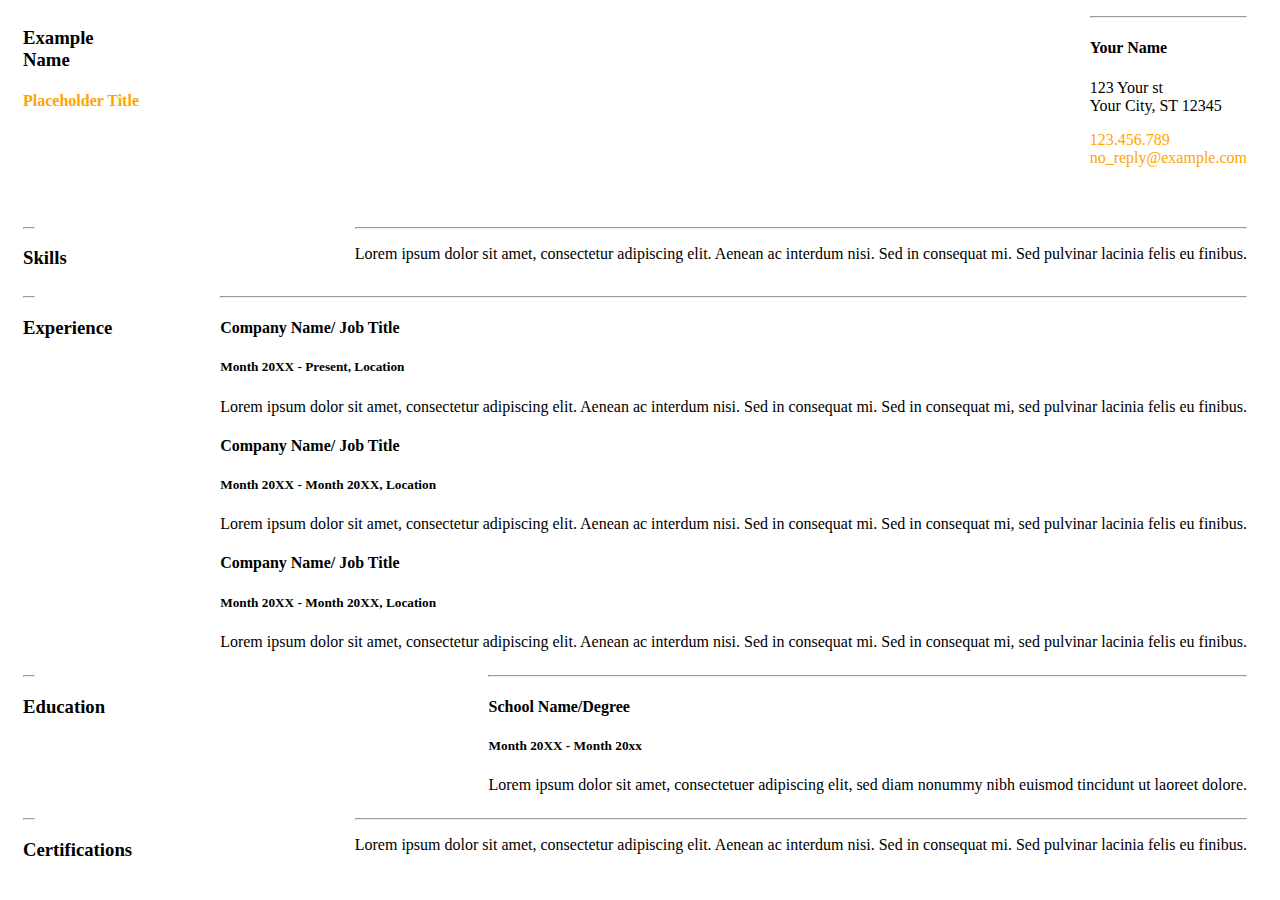
<file: index.html>
<html>
    <head>
        <link rel="stylesheet" href="css/main.css">
    </head>
    <body>
        <div class="contact-container">
            <div class="contact-item">
                <h3> Example <br> Name </h3>
                <h4> Placeholder Title </h4>
            </div>
            <div class="contact-item-text">
                <hr class="right-hr"></hr>
                <h4>Your Name</h4>
                <p> 123 Your st <br> Your City, ST 12345
                </p>
                <p class="contact"> 123.456.789 <br>no_reply@example.com</p>
            </div>
        </div>
        <br></br>
        <div class="skills-container">
            <div class="skill-item">
                <hr class="side-hr"></hr>
                <h3> Skills</h3>
            </div>
            <div class="skill-item-text">
                <hr class="right-hr"></hr>
                <p> Lorem ipsum dolor sit amet, consectetur adipiscing elit. Aenean ac interdum nisi. Sed in consequat mi. Sed pulvinar lacinia felis eu finibus.
                </p>
            </div>
        </div> 
        <div class="work-container">
            <div class="work-item">
                <hr class="side-hr"></hr>
               <h3> Experience</h3>
            </div>
            <div class="work-item-text">
                <hr class="right-hr"></hr>
                <h4> Company Name/ Job Title</h4>
                <h5> Month 20XX - Present, Location</h5>
                <p> Lorem ipsum dolor sit amet, consectetur adipiscing elit. Aenean ac interdum nisi. Sed in consequat mi. Sed in consequat mi, sed pulvinar lacinia felis eu finibus.
                </p>
                <h4> Company Name/ Job Title</h4>
                <h5> Month 20XX - Month 20XX, Location</h5>
                <p> Lorem ipsum dolor sit amet, consectetur adipiscing elit. Aenean ac interdum nisi. Sed in consequat mi. Sed in consequat mi, sed pulvinar lacinia felis eu finibus.
                </p>
                <h4> Company Name/ Job Title</h4>
                <h5> Month 20XX - Month 20XX, Location</h5>
                <p> Lorem ipsum dolor sit amet, consectetur adipiscing elit. Aenean ac interdum nisi. Sed in consequat mi. Sed in consequat mi, sed pulvinar lacinia felis eu finibus.
                </p>
            </div>
        </div>
        <div class="education-container">
            <div class="edu-item">
                <hr class="side-hr"></hr>
                <h3> Education</h3>
            </div>
            <div class="edu-item-text">
                <hr class="right-hr"></hr>
                <h4> School Name/Degree</h4>
                <h5> Month 20XX - Month 20xx </h5>
                <p> Lorem ipsum dolor sit amet, consectetuer adipiscing elit, sed diam nonummy nibh euismod tincidunt ut laoreet dolore.</p>
            </div>
        </div>
        <div class="cert-container">
            <div class="cert-item">
                <hr class="side-hr"></hr>
                <h3> Certifications</h3>
            </div>
            <div class="cert-item-text">
                <hr class="right-hr"></hr>
                <p>Lorem ipsum dolor sit amet, consectetur adipiscing elit. Aenean ac interdum nisi. Sed in consequat mi. Sed pulvinar lacinia felis eu finibus.</p>
            </div>
        </div>
    </body>
</html>
</file>
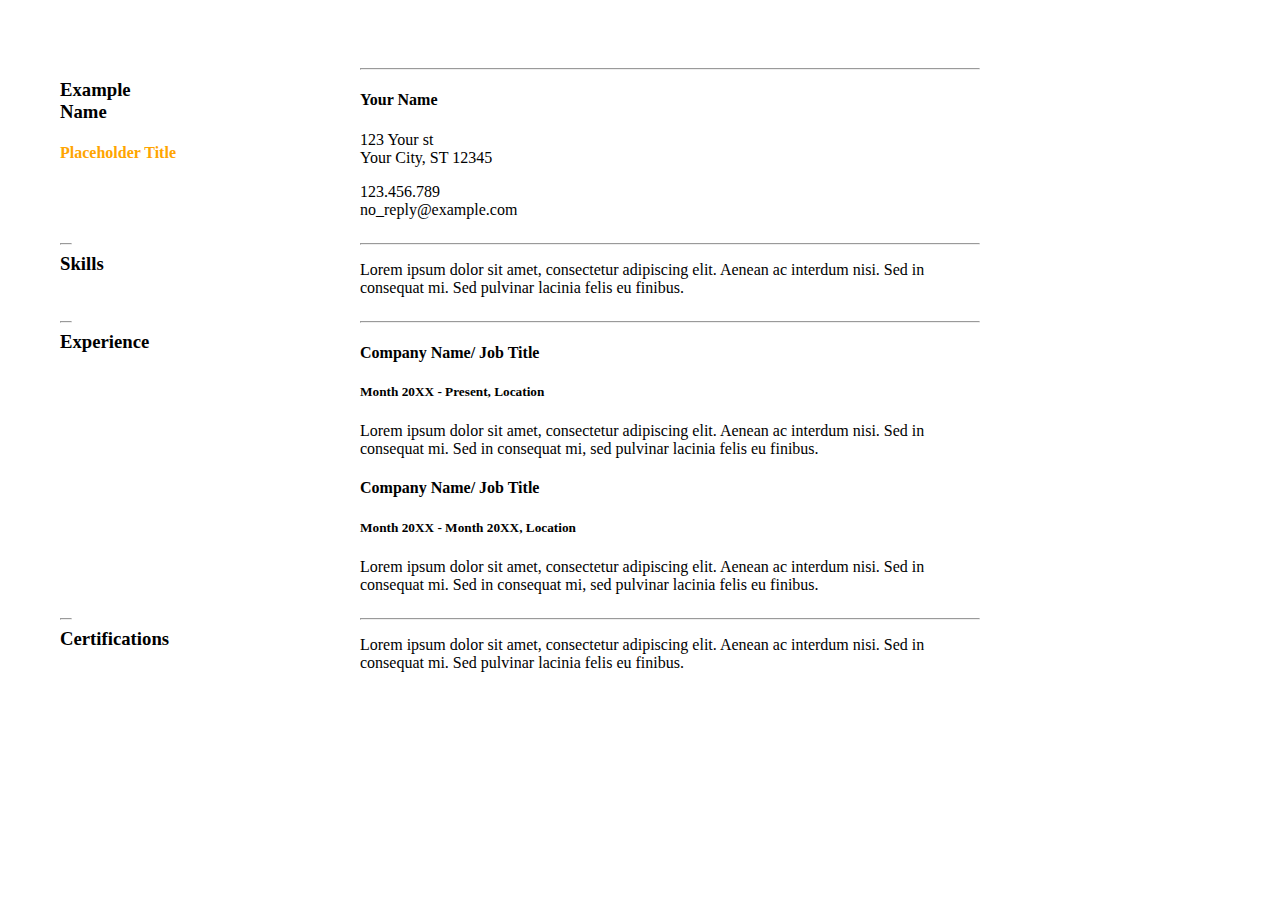
<file: grid_test/index.html>
<html>
    <head>
        <link rel="stylesheet" href="css/main.css">
    </head>
    <body>
        <div class="wrapper">
          <div class="A">
            <h3> Example <br> Name </h3>
            <h4> Placeholder Title </h4>
          </div>
          <div class="B">
            <hr class="right-hr"></hr>
            <h4>Your Name</h4>
            <p> 123 Your st <br> Your City, ST 12345
            </p>
            <p class="contact"> 123.456.789 <br>no_reply@example.com</p>
          </div>
          <div class="C">
            <hr class="side-hr"></hr>
            <h3> Skills</h3>
          </div>
          <div class="box d">
            <hr class="right-hr"></hr>
            <p> Lorem ipsum dolor sit amet, consectetur adipiscing elit. Aenean ac interdum nisi. Sed in consequat mi. Sed pulvinar lacinia felis eu finibus.
            </p>
          </div>
          <div class="E">
            <hr class="side-hr"></hr>
            <h3> Experience</h3>
          </div>
          <div class="box f">
            <hr class="right-hr"></hr>
            <h4> Company Name/ Job Title</h4>
            <h5> Month 20XX - Present, Location</h5>
            <p> Lorem ipsum dolor sit amet, consectetur adipiscing elit. Aenean ac interdum nisi. Sed in consequat mi. Sed in consequat mi, sed pulvinar lacinia felis eu finibus.
            </p>
            <h4> Company Name/ Job Title</h4>
            <h5> Month 20XX - Month 20XX, Location</h5>
            <p> Lorem ipsum dolor sit amet, consectetur adipiscing elit. Aenean ac interdum nisi. Sed in consequat mi. Sed in consequat mi, sed pulvinar lacinia felis eu finibus.
            </p>
          </div>
          <div class="G">
            <hr class="side-hr"></hr>
            <h3> Certifications</h3>
          </div>
          <div class="box h">
            <hr class="right-hr"></hr>
            <p>Lorem ipsum dolor sit amet, consectetur adipiscing elit. Aenean ac interdum nisi. Sed in consequat mi. Sed pulvinar lacinia felis eu finibus.</p>
          </div>
        </div>
    </body>
</html>
</file>
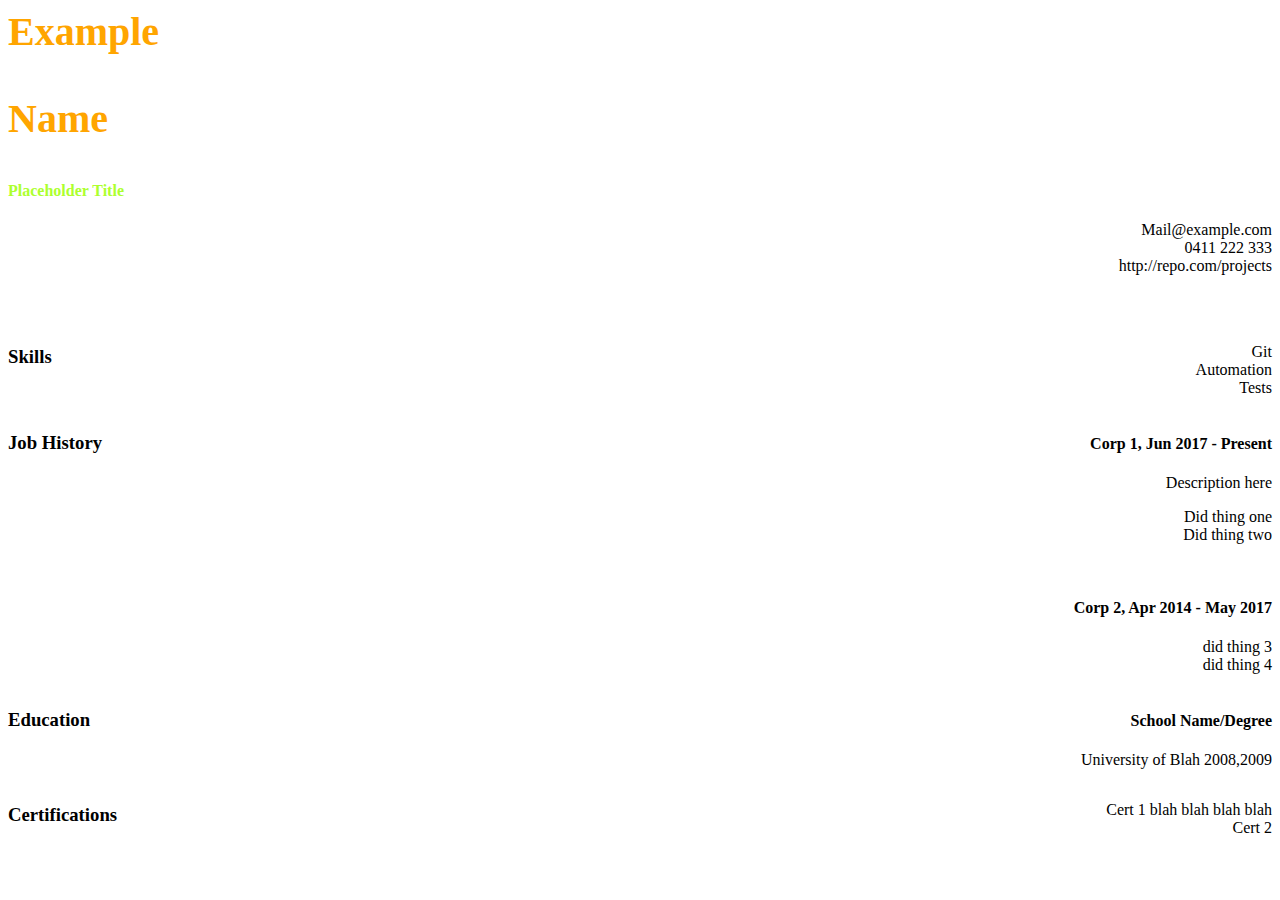
<file: r.html>
<html>
    <head>
        <link rel="stylesheet" href="rc.css">
    </head>
    <body>
        <div class="name">
            <h3> Example </h3>
            <h3> Name </h3>
            <h4> Placeholder Title </h4>
        </div>
        <div class="contact">
            <ul>
                <li> Mail@example.com</li>
                <li> 0411 222 333</li>
                <li> http://repo.com/projects </li>
            </ul>
        </div>
        <br></br>
        <div class="skills-container">
            <div class="skill-item">
                <h3> Skills</h3>
            </div>
            <div class="skill-item">
                <ul>
                    <li> Git </li>
                    <li> Automation</li>
                    <li> Tests</li>
                </ul>
            </div>
        </div> 
        <div class="work-container">
            <div class="work-item">
               <h3> Job History</h3>
            </div>
            <div class="work-item">
                <h4> Corp 1, Jun 2017 - Present</h4>
                <p> Description here</p>
                <ul>
                    <li> Did thing one</li>
                    <li> Did thing two</li>
                </ul>
                <br>
                <h4> Corp 2, Apr 2014 - May 2017</h4>
                <ul>
                    <li> did thing 3</li>
                    <li> did thing 4</li>
                </ul>
            </div>
        </div>
        <div class="education-container">
            <div class="edu-item">
                <h3> Education</h3>
            </div>
            <div class="edu-item">
                <h4> School Name/Degree</h4>
                <p> University of Blah 2008,2009</p>
            </div>
        </div>
        <div class="cert-container">
            <div class="item">
                <h3> Certifications</h3>
            </div>
            <div class="item">
                <ul>
                    <li> Cert 1 blah blah blah blah</li>
                    <li> Cert 2</li>
                </ul>
            </div>
        </div>
    </body>
</html>
</file>
<file: css/main.css>
.contact-item {
    flex-grow: 1;
}
.contact-item h3 {
    font: raleway 24px;
    padding-left: 15px;
}
.contact-item h4 {
    font: raleway 16px;
    color: orange;
    padding-left: 15px;
}

.contact-item-text {
    margin-right: 25px;
    align-items:center;
}
.contact-item-text h4{
    font: raleway 12px bold;
    text-align: start;
    margin-left: 100px;
}
.contact-item-text p{
    font: raleway 12px bold;
    text-align: start;
}

.contact-container .contact-item-text .contact {
    color: orange;
}

.contact-container {
    display: flex;
}
h2 {
    padding-left: 150px;
}

h3 {
    font: raleway 12px;
    padding-left: 15px;
}

.skills-container {
    display: flex;
}

.skill-item {
    flex-grow: 1;
}
.skill-item-text {
    font: lato 11px;
    margin-right: 25px;
    align-items:center;
}

.skill-item-text p {
    text-align: start;
}
.side-hr {
    width: 10px;
    margin-left: 15px;
}
.right-hr {
    margin-left: 100px;
}

.skill-item ul {
    list-style: none;
    text-align: left;
}

.work-container {
    display: flex;
}

.work-item {
    flex-grow:1;
}
.work-item-text {
    font: lato 11px;
    margin-right: 25px;
    align-items:center;
}

.work-item-text h4,ul {
    list-style: none;
    text-align: start;
    margin-left: 100px;
}

.work-item-text h5 {
    text-align: start;
}

.work-item-text p {
    text-align: start;
}

.education-container {
    display: flex;
}

.edu-item {
    flex-grow:1;
}

.edu-item-text {
    margin-right: 25px;
    font: lato 11px;
}

.edu-item-text h4,h5,p {
    list-style: none;
    text-align: start;
    margin-left: 100px;
}

.cert-container {
    display: flex;
}

.cert-item {
  flex-grow: 1;
}

.cert-item-text {
    margin-right: 25px;
    font: lato 11px;
}

.cert-item p {
    list-style: none;
    text-align: start;
    margin-left: 100px;
}
</file>
<file: grid_test/css/main.css>
body {
    margin: 60px;
    margin-right: 300px;
}

.wrapper {
    display: grid;
    grid-template-columns: 300px 1fr;
}

.A {
    font: raleway 16px;
}

.A h4{
    color: orange;
}

.B {
    font: lato 11px;
}

.C h3 {
    margin-top:0;
}
.E h3 {
    margin-top:0;
}

.G h3 {
    margin-top:0;
}
.side-hr {
    width: 10px;
    margin-left:0;
}
</file>
<file: rc.css>
.name h3 {
    color: orange;
    font-size: 40px;
}
.name h4 {
    color: greenyellow;
}
h2 {
    padding-left: 150px;
}
.contact ul {
    list-style: none;
    padding-left: 0;
}

.skills-container {
    display: flex;
}

.skill-item {
    flex-grow: 1;
}

.skill-item ul {
    text-align: right;
    list-style: none;
}

.work-container {
    display: flex;
}

.work-item {
    flex-grow:1;
}

.work-item h4,p,ul {
    list-style: none;
    text-align: right;
}

.education-container {
    display: flex;
}

.edu-item {
    flex-grow:1;
}

.edu-item h4,p {
    text-align: right;
}

.cert-container {
    display: flex;
}

.item {
  flex-grow: 1;
}

.item ul {
   text-align: right;
   list-style: none;
}
</file>
